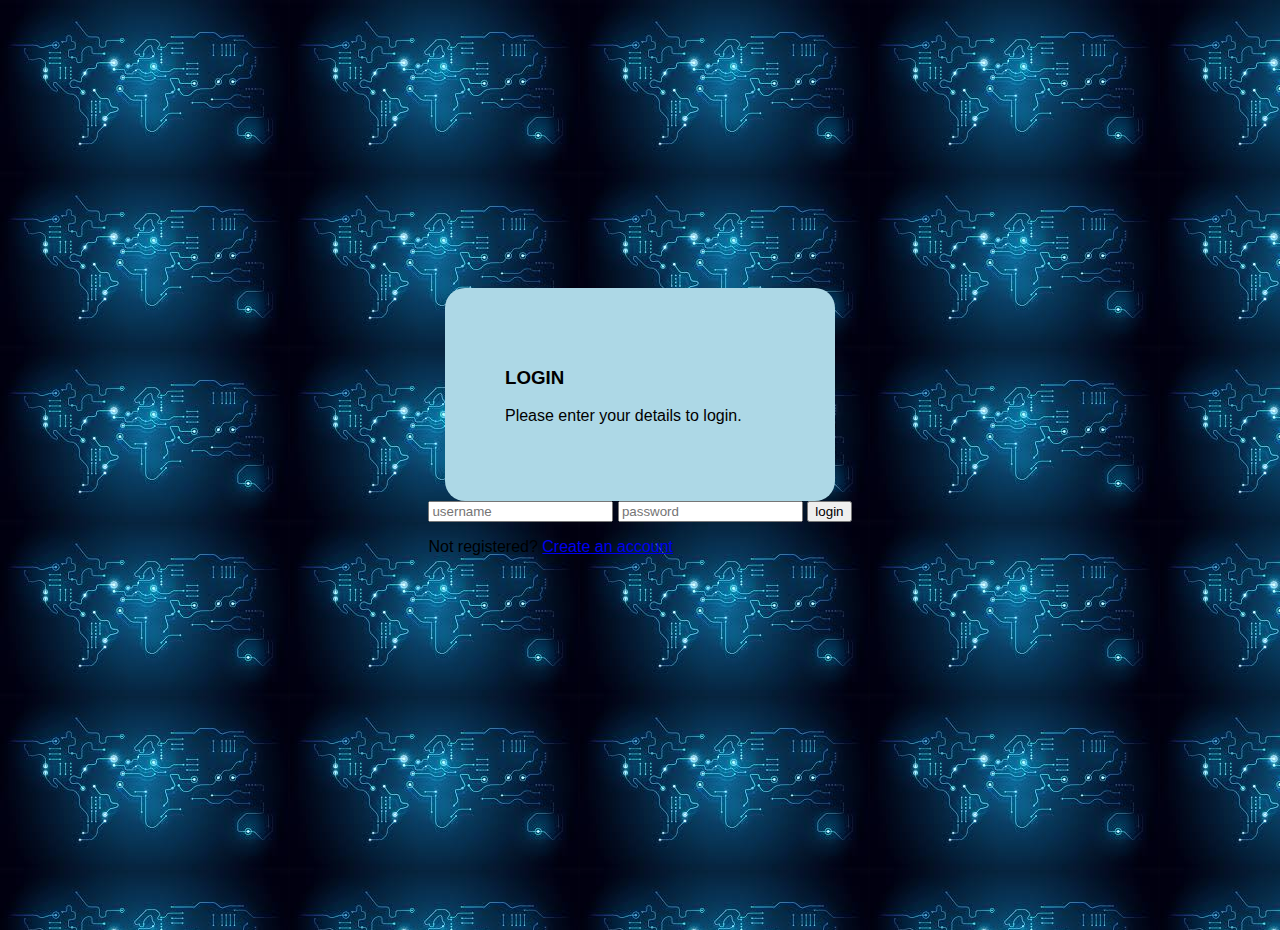
<file: Login.html>
<!DOCTYPE html>
<html>
<head>
<link rel="stylesheet" href="stylerz.css">
<title> IT World </title>
</head>
<body>
    <div class="login-page">
      <div class="form">
        <div class="login">
          <div class="login-header">
            <h3>LOGIN</h3>
            <p>Please enter your details to login.</p>
          </div>
        </div>
        <form class="login-form">
          <input type="text" placeholder="username"/>
          <input type="password" placeholder="password"/>
          <button>login</button>
          <p class="message">Not registered? <a href="#">Create an account</a></p>
        </form>
      </div>
    </div>
</body>
</html>
</file>
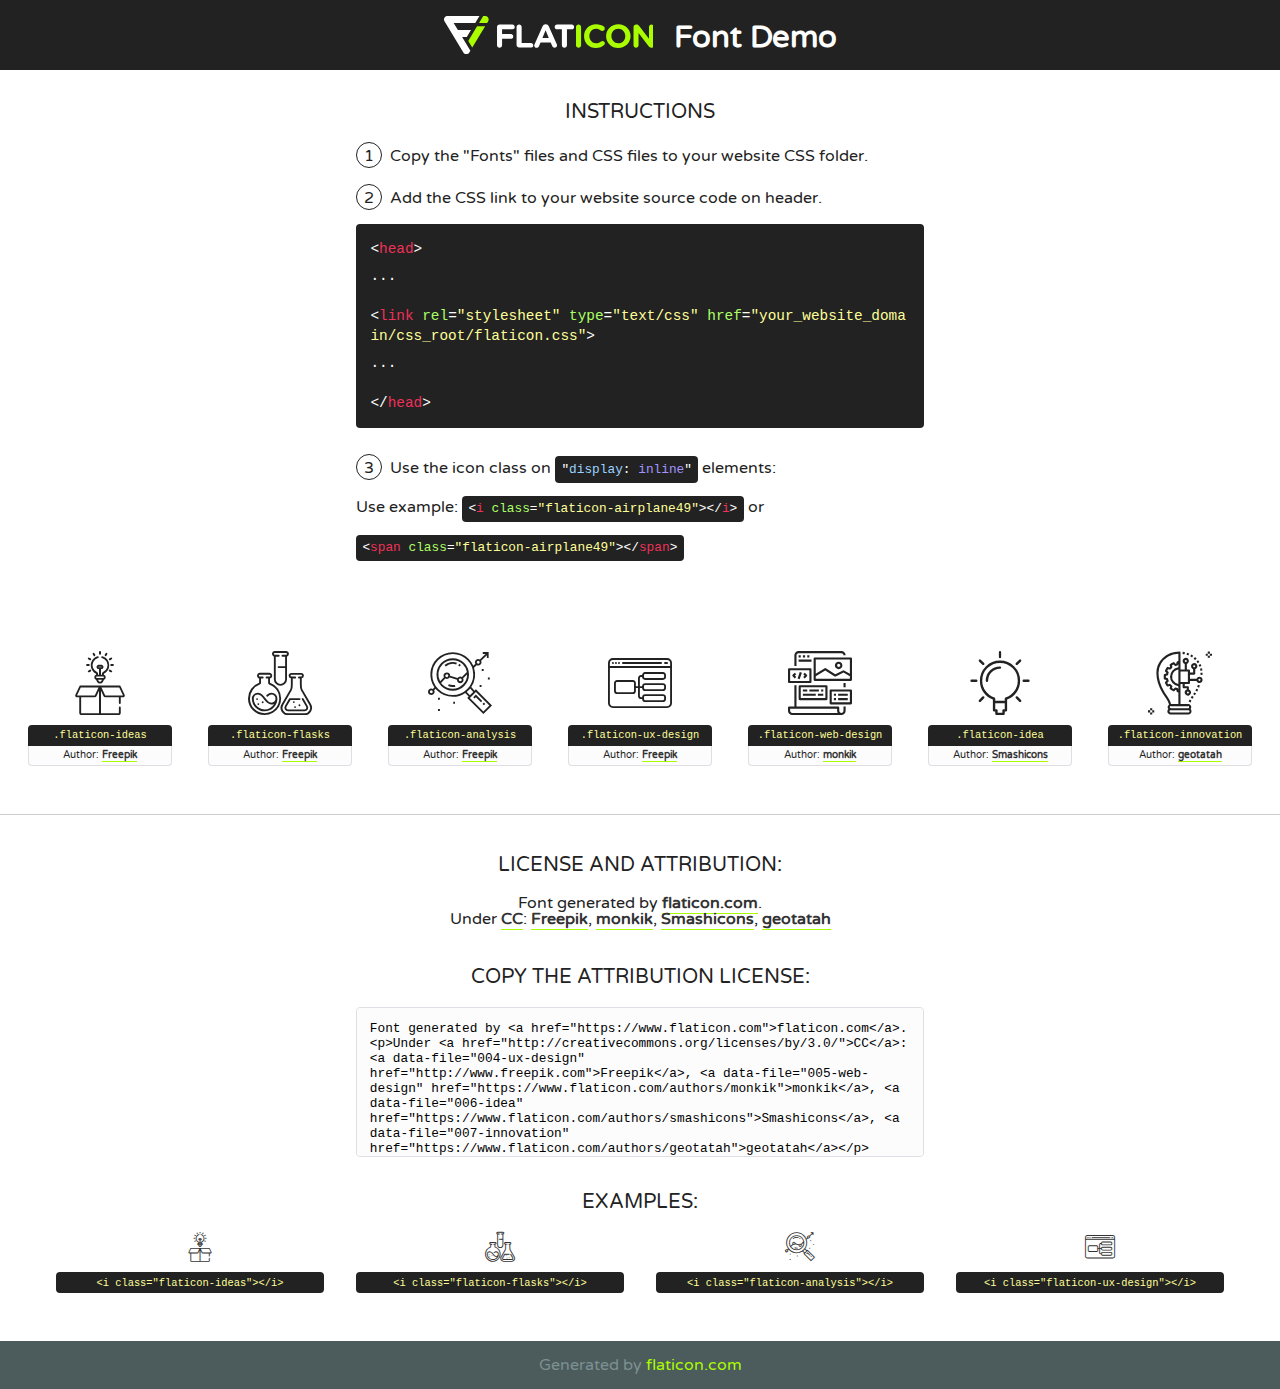
<file: fonts/flaticon/font/flaticon.html>
<!DOCTYPE html>
<!--
  Flaticon icon font: Flaticon
  Creation date: 20/03/2019 02:18
-->
<html>
<!DOCTYPE html>
<html>

<head>
    <title>Flaticon WebFont</title>
    <link href="http://fonts.googleapis.com/css?family=Varela+Round" rel="stylesheet" type="text/css" />
    <link rel="stylesheet" type="text/css" href="flaticon.css">
    <meta charset="UTF-8">
    <style>
    html, body, div, span, applet, object, iframe,
    h1, h2, h3, h4, h5, h6, p, blockquote, pre,
    a, abbr, acronym, address, big, cite, code,
    del, dfn, em, img, ins, kbd, q, s, samp,
    small, strike, strong, sub, sup, tt, var,
    b, u, i, center,
    dl, dt, dd, ol, ul, li,
    fieldset, form, label, legend,
    table, caption, tbody, tfoot, thead, tr, th, td,
    article, aside, canvas, details, embed, 
    figure, figcaption, footer, header, hgroup, 
    menu, nav, output, ruby, section, summary,
    time, mark, audio, video {
        margin: 0;
        padding: 0;
        border: 0;
        font-size: 100%;
        font: inherit;
        vertical-align: baseline;
    }
    /* HTML5 display-role reset for older browsers */
    article, aside, details, figcaption, figure, 
    footer, header, hgroup, menu, nav, section {
        display: block;
    }
    body {
        line-height: 1;
    }
    ol, ul {
        list-style: none;
    }
    blockquote, q {
        quotes: none;
    }
    blockquote:before, blockquote:after,
    q:before, q:after {
        content: '';
        content: none;
    }
    table {
        border-collapse: collapse;
        border-spacing: 0;
    }
    body {
        font-family: 'Varela Round', Helvetica, Arial, sans-serif;
        font-size: 16px;
        color: #222;
    }
    a {
        color: #333;
        border-bottom: 1px solid #a9fd00;
        font-weight: bold;
        text-decoration: none;
    }
    * {
        -moz-box-sizing: border-box;
        -webkit-box-sizing: border-box;
        box-sizing: border-box;
        margin: 0;
        padding: 0;
    }
    [class^="flaticon-"]:before, [class*=" flaticon-"]:before, [class^="flaticon-"]:after, [class*=" flaticon-"]:after {
        font-family: Flaticon;
        font-size: 30px;
        font-style: normal;
        margin-left: 20px;
        color: #333;
    }
    .wrapper {
        max-width: 600px;
        margin: auto;
        padding: 0 1em;
    }
    .title {
        font-size: 1.25em;
        text-align: center;
        margin-bottom: 1em;
        text-transform: uppercase;
    }
    header {
        text-align: center;
        background-color: #222;
        color: #fff;
        padding: 1em;
    }
    header .logo {
        width: 210px;
        height: 38px;
        display: inline-block;
        vertical-align: middle;
        margin-right: 1em;
        border: none;
    }
    header strong {
        font-size: 1.95em;
        font-weight: bold;
        vertical-align: middle;
        margin-top: 5px;
        display: inline-block;
    }
    .demo {
        margin: 2em auto;
        line-height: 1.25em;
    }
    .demo ul li {
        margin-bottom: 1em;
    }
    .demo ul li .num {
        color: #222;
        border-radius: 20px;
        display: inline-block;
        width: 26px;
        padding: 3px;
        height: 26px;
        text-align: center;
        margin-right: 0.5em;
        border: 1px solid #222;
    }
    .demo ul li code {
        background-color: #222;
        border-radius: 4px;
        padding: 0.25em 0.5em;
        display: inline-block;
        color: #fff;
        font-family: Consolas,Monaco,Lucida Console,Liberation Mono,DejaVu Sans Mono,Bitstream Vera Sans Mono,Courier New, monospace;
        font-weight: lighter;
        margin-top: 1em;
        font-size: 0.8em;
        word-break: break-all;
    }
    .demo ul li code.big {
        padding: 1em;
        font-size: 0.9em;
    }
    .demo ul li code .red {
        color: #EF3159;
    }
    .demo ul li code .green {
        color: #ACFF65;
    }
    .demo ul li code .yellow {
        color: #FFFF99;
    }
    .demo ul li code .blue {
        color: #99D3FF;
    }
    .demo ul li code .purple {
        color: #A295FF;
    }
    .demo ul li code .dots {
        margin-top: 0.5em;
        display: block;
    }
    #glyphs {
        border-bottom: 1px solid #ccc;
        padding: 2em 0;
        text-align: center;
    }
    .glyph {
        display: inline-block;
        width: 9em;
        margin: 1em;
        text-align: center;
        vertical-align: top;
        background: #FFF;
    }
    .glyph .glyph-icon {
        padding: 10px;
        display: block;
        font-family:"Flaticon";
        font-size: 64px;
        line-height: 1;
    }
    .glyph .glyph-icon:before {
        font-size: 64px;
        color: #222;
        margin-left: 0;
    }
    .class-name {
        font-size: 0.65em;
        background-color: #222;
        color: #fff;
        border-radius: 4px 4px 0 0;
        padding: 0.5em;
        color: #FFFF99;
        font-family: Consolas,Monaco,Lucida Console,Liberation Mono,DejaVu Sans Mono,Bitstream Vera Sans Mono,Courier New, monospace;
    }
    .author-name {
        font-size: 0.6em;
        background-color: #fcfcfd;
        border: 1px solid #DEDEE4;
        border-top: 0;
        border-radius: 0 0 4px 4px;
        padding: 0.5em;
    }
    .class-name:last-child {
        font-size: 10px;
        color:#888;
    }
    .class-name:last-child a {
        font-size: 10px;
        color:#555;
    }
    .class-name:last-child a:hover {
        color:#a9fd00;
    }
    .glyph > input {
        display: block;
        width: 100px;
        margin: 5px auto;
        text-align: center;
        font-size: 12px;
        cursor: text;
    }
    .glyph > input.icon-input {
        font-family:"Flaticon";
        font-size: 16px;
        margin-bottom: 10px;
    }
    .attribution .title {
        margin-top: 2em;
    }
    .attribution textarea {
        background-color: #fcfcfd;
        padding: 1em;
        border: none;
        box-shadow: none;
        border: 1px solid #DEDEE4;
        border-radius: 4px;
        resize: none;
        width: 100%;
        height: 150px;
        font-size: 0.8em;
        font-family: Consolas,Monaco,Lucida Console,Liberation Mono,DejaVu Sans Mono,Bitstream Vera Sans Mono,Courier New, monospace;
        -webkit-appearance: none;
    }
    .iconsuse {
        margin: 2em auto;
        text-align: center;
        max-width: 1200px;
    }
    .iconsuse:after {
        content: '';
        display: table;
        clear: both;
    }
    .iconsuse .image {
        float: left;
        width: 25%;
        padding: 0 1em;
    }
    .iconsuse .image p {
        margin-bottom: 1em;
    }
    .iconsuse .image span {
        display: block;
        font-size: 0.65em;
        background-color: #222;
        color: #fff;
        border-radius: 4px;
        padding: 0.5em;
        color: #FFFF99;
        margin-top: 1em;
        font-family: Consolas,Monaco,Lucida Console,Liberation Mono,DejaVu Sans Mono,Bitstream Vera Sans Mono,Courier New, monospace;
    }
    #footer {
        text-align: center;
        background-color: #4C5B5C;
        color: #7c9192;
        padding: 1em;
    }
    #footer a {
        border: none;
        color: #a9fd00;
        font-weight: normal;
    }
    @media (max-width: 960px) {
        .iconsuse .image {
            width: 50%;
        }
    }
    @media (max-width: 560px) {
        .iconsuse .image {
            width: 100%;
        }
    }
    </style>
</head>

<body class="characters-off">

    <header>
        <a href="https://www.flaticon.com" target="_blank" class="logo">
            <svg version="1.1" xmlns="http://www.w3.org/2000/svg" xmlns:xlink="http://www.w3.org/1999/xlink" xmlns:a="http://ns.adobe.com/AdobeSVGViewerExtensions/3.0/" viewBox="0 0 560.875 102.036" enable-background="new 0 0 560.875 102.036" xml:space="preserve">
                <defs>
                </defs>
                <g>
                    <g class="letters">
                        <path fill="#ffffff" d="M141.596,29.675c0-3.777,2.985-6.767,6.764-6.767h34.438c3.426,0,6.15,2.728,6.15,6.15
                        c0,3.43-2.724,6.149-6.15,6.149h-27.674v13.091h23.719c3.429,0,6.151,2.724,6.151,6.15c0,3.43-2.723,6.149-6.151,6.149h-23.719
                        v17.574c0,3.773-2.986,6.761-6.764,6.761c-3.779,0-6.764-2.989-6.764-6.761V29.675z"></path>
                        <path fill="#ffffff" d="M193.844,29.149c0-3.781,2.985-6.767,6.764-6.767c3.776,0,6.763,2.985,6.763,6.767v42.957h25.039
                        c3.426,0,6.149,2.726,6.149,6.153c0,3.425-2.723,6.15-6.149,6.15h-31.802c-3.779,0-6.764-2.986-6.764-6.768V29.149z"></path>
                        <path fill="#ffffff" d="M241.891,75.71l21.438-48.407c1.492-3.341,4.215-5.357,7.906-5.357h0.792
                        c3.686,0,6.323,2.017,7.815,5.357l21.439,48.407c0.436,0.967,0.701,1.845,0.701,2.723c0,3.602-2.809,6.501-6.414,6.501
                        c-3.161,0-5.269-1.845-6.499-4.655l-4.132-9.661h-27.059l-4.301,10.102c-1.144,2.631-3.426,4.214-6.237,4.214
                        c-3.517,0-6.24-2.81-6.24-6.325C241.1,77.64,241.451,76.677,241.891,75.71z M279.932,58.666l-8.521-20.297l-8.526,20.297H279.932
                        z"></path>
                        <path fill="#ffffff" d="M314.864,35.387H301.86c-3.429,0-6.239-2.813-6.239-6.238c0-3.429,2.811-6.24,6.239-6.24h39.533
                        c3.426,0,6.237,2.811,6.237,6.24c0,3.425-2.811,6.238-6.237,6.238h-13.001v42.785c0,3.773-2.99,6.761-6.764,6.761
                        c-3.779,0-6.764-2.989-6.764-6.761V35.387z"></path>
                        <path fill="#A9FD00" d="M352.615,29.149c0-3.781,2.985-6.767,6.767-6.767c3.774,0,6.761,2.985,6.761,6.767v49.024
                        c0,3.773-2.987,6.761-6.761,6.761c-3.781,0-6.767-2.989-6.767-6.761V29.149z"></path>
                        <path fill="#A9FD00" d="M374.132,53.836v-0.179c0-17.481,13.178-31.801,32.065-31.801c9.22,0,15.459,2.458,20.557,6.238
                        c1.402,1.054,2.637,2.985,2.637,5.357c0,3.692-2.985,6.59-6.681,6.59c-1.845,0-3.071-0.702-4.044-1.319
                        c-3.776-2.813-7.729-4.393-12.562-4.393c-10.364,0-17.831,8.611-17.831,19.154v0.173c0,10.542,7.291,19.329,17.831,19.329
                        c5.715,0,9.492-1.756,13.359-4.834c1.049-0.874,2.458-1.491,4.039-1.491c3.429,0,6.325,2.813,6.325,6.236
                        c0,2.106-1.056,3.78-2.282,4.834c-5.539,4.834-12.036,7.733-21.878,7.733C387.572,85.464,374.132,71.493,374.132,53.836z"></path>
                        <path fill="#A9FD00" d="M433.009,53.836v-0.179c0-17.481,13.79-31.801,32.766-31.801c18.981,0,32.592,14.143,32.592,31.628v0.173
                        c0,17.483-13.785,31.807-32.769,31.807C446.625,85.464,433.009,71.32,433.009,53.836z M484.224,53.836v-0.179
                        c0-10.539-7.725-19.326-18.626-19.326c-10.893,0-18.449,8.611-18.449,19.154v0.173c0,10.542,7.73,19.329,18.626,19.329
                        C476.676,72.986,484.224,64.378,484.224,53.836z"></path>
                        <path fill="#A9FD00" d="M506.233,29.321c0-3.774,2.99-6.763,6.767-6.763h1.401c3.252,0,5.183,1.583,7.029,3.953l26.093,34.265
                        V29.059c0-3.692,2.99-6.677,6.681-6.677c3.683,0,6.671,2.985,6.671,6.677v48.934c0,3.78-2.987,6.765-6.764,6.765h-0.436
                        c-3.257,0-5.188-1.581-7.034-3.953l-27.056-35.492v32.944c0,3.687-2.985,6.676-6.678,6.676c-3.683,0-6.673-2.989-6.673-6.676
                        V29.321z"></path>
                    </g>
                    <g class="insignia">
                        <path fill="#ffffff" d="M48.372,56.137h12.517l11.156-18.537H37.186L25.688,18.539h57.825L94.668,0H9.271
                        C5.925,0,2.842,1.801,1.198,4.716c-1.644,2.907-1.593,6.482,0.134,9.343l50.38,83.501c1.678,2.781,4.689,4.476,7.938,4.476
                        c3.246,0,6.257-1.695,7.935-4.476l2.898-4.804L48.372,56.137z"></path>
                        <g class="i">
                            <path fill="#A9FD00" d="M93.575,18.539h0.031v0.004l21.652,0.004l2.705-4.488c1.727-2.861,1.778-6.436,0.133-9.343
                            C116.454,1.801,113.371,0,110.026,0h-5.294L93.575,18.539z"></path>
                            <polygon fill="#A9FD00" points="88.291,27.356 64.725,66.486 75.519,84.404 109.942,27.356"></polygon>
                        </g>
                    </g>
                </g>
            </svg>
        </a>
        <strong>Font Demo</strong>
    </header>


    <section class="demo wrapper">

        <p class="title">Instructions</p>

        <ul>
            <li>
                <span class="num">1</span>Copy the "Fonts" files and CSS files to your website CSS folder.
            </li>
            <li>
                <span class="num">2</span>Add the CSS link to your website source code on header.
                <code class="big">
                    &lt;<span class="red">head</span>&gt;
                    <br/><span class="dots">...</span>
                    <br/>&lt;<span class="red">link</span> <span class="green">rel</span>=<span class="yellow">"stylesheet"</span> <span class="green">type</span>=<span class="yellow">"text/css"</span> <span class="green">href</span>=<span class="yellow">"your_website_domain/css_root/flaticon.css"</span>&gt;
                    <br/><span class="dots">...</span>
                    <br/>&lt;/<span class="red">head</span>&gt;
                </code>
            </li>

            <li>
                <p>
                    <span class="num">3</span>Use the icon class on <code>"<span class="blue">display</span>:<span class="purple"> inline</span>"</code> elements:
                    <br />
                    Use example: <code>&lt;<span class="red">i</span> <span class="green">class</span>=<span class="yellow">&quot;flaticon-airplane49&quot;</span>&gt;&lt;/<span class="red">i</span>&gt;</code> or <code>&lt;<span class="red">span</span> <span class="green">class</span>=<span class="yellow">&quot;flaticon-airplane49&quot;</span>&gt;&lt;/<span class="red">span</span>&gt;</code>
            </li>
        </ul>

    </section>




   <section id="glyphs">          
    
      
        <div class="glyph"><div class="glyph-icon flaticon-ideas"></div>
            <div class="class-name">.flaticon-ideas</div>
            <div class="author-name">Author: <a data-file="001-ideas" href="http://www.freepik.com">Freepik</a> </div> 
        </div>        
        
        <div class="glyph"><div class="glyph-icon flaticon-flasks"></div>
            <div class="class-name">.flaticon-flasks</div>
            <div class="author-name">Author: <a data-file="002-flasks" href="http://www.freepik.com">Freepik</a> </div> 
        </div>        
        
        <div class="glyph"><div class="glyph-icon flaticon-analysis"></div>
            <div class="class-name">.flaticon-analysis</div>
            <div class="author-name">Author: <a data-file="003-analysis" href="http://www.freepik.com">Freepik</a> </div> 
        </div>        
        
        <div class="glyph"><div class="glyph-icon flaticon-ux-design"></div>
            <div class="class-name">.flaticon-ux-design</div>
            <div class="author-name">Author: <a data-file="004-ux-design" href="http://www.freepik.com">Freepik</a> </div> 
        </div>        
        
        <div class="glyph"><div class="glyph-icon flaticon-web-design"></div>
            <div class="class-name">.flaticon-web-design</div>
            <div class="author-name">Author: <a data-file="005-web-design" href="https://www.flaticon.com/authors/monkik">monkik</a> </div> 
        </div>        
        
        <div class="glyph"><div class="glyph-icon flaticon-idea"></div>
            <div class="class-name">.flaticon-idea</div>
            <div class="author-name">Author: <a data-file="006-idea" href="https://www.flaticon.com/authors/smashicons">Smashicons</a> </div> 
        </div>        
        
        <div class="glyph"><div class="glyph-icon flaticon-innovation"></div>
            <div class="class-name">.flaticon-innovation</div>
            <div class="author-name">Author: <a data-file="007-innovation" href="https://www.flaticon.com/authors/geotatah">geotatah</a> </div> 
        </div>        
        

    </section>



    <section class="attribution wrapper"   style="text-align:center;">

      <div class="title">License and attribution:</div><div class="attrDiv">Font generated by <a href="https://www.flaticon.com">flaticon.com</a>. <div><p>Under <a href="http://creativecommons.org/licenses/by/3.0/">CC</a>: <a data-file="004-ux-design" href="http://www.freepik.com">Freepik</a>, <a data-file="005-web-design" href="https://www.flaticon.com/authors/monkik">monkik</a>, <a data-file="006-idea" href="https://www.flaticon.com/authors/smashicons">Smashicons</a>, <a data-file="007-innovation" href="https://www.flaticon.com/authors/geotatah">geotatah</a></p>  </div>
      </div>
      <div class="title">Copy the Attribution License:</div>

    <textarea onclick="this.focus();this.select();">Font generated by &lt;a href=&quot;https://www.flaticon.com&quot;&gt;flaticon.com&lt;/a&gt;. <p>Under <a href="http://creativecommons.org/licenses/by/3.0/">CC</a>: <a data-file="004-ux-design" href="http://www.freepik.com">Freepik</a>, <a data-file="005-web-design" href="https://www.flaticon.com/authors/monkik">monkik</a>, <a data-file="006-idea" href="https://www.flaticon.com/authors/smashicons">Smashicons</a>, <a data-file="007-innovation" href="https://www.flaticon.com/authors/geotatah">geotatah</a></p>  
     </textarea>

    </section>

    <section class="iconsuse">

          <div class="title">Examples:</div>            
             
            <div class="image">
                <p>
                    <i class="glyph-icon flaticon-ideas"></i> 
                    <span>&lt;i class=&quot;flaticon-ideas&quot;&gt;&lt;/i&gt;</span>
                </p>
            </div>
            
            <div class="image">
                <p>
                    <i class="glyph-icon flaticon-flasks"></i> 
                    <span>&lt;i class=&quot;flaticon-flasks&quot;&gt;&lt;/i&gt;</span>
                </p>
            </div>
            
            <div class="image">
                <p>
                    <i class="glyph-icon flaticon-analysis"></i> 
                    <span>&lt;i class=&quot;flaticon-analysis&quot;&gt;&lt;/i&gt;</span>
                </p>
            </div>
            
            <div class="image">
                <p>
                    <i class="glyph-icon flaticon-ux-design"></i> 
                    <span>&lt;i class=&quot;flaticon-ux-design&quot;&gt;&lt;/i&gt;</span>
                </p>
            </div>
                       
        </div>
                            
    </section>

<div id="footer">
    <div>Generated by <a href="https://www.flaticon.com">flaticon.com</a>
    </div>
</div>



</body>
</html>
</file>
<file: stylerz.css>
{
	box-sizing: border-box;
}

body 
{
	background-image:url("BG5.jpg");
	display: flex;
	justify-content: center;
	align-items: center;
	flex-direction: column;
	font-family: 'Montserrat', sans-serif;
	height: 100vh;
	margin: -20px 0 50px;
}
.login
{  
        Width: 270px;  
        Overflow: hidden;  
        Margin: auto;  
        Margin: 20 0 0 450px;  
        Padding: 60px;  
        Background: Lightblue;  
        Border-radius: 20px ;  
          
}  

h2
{
	text-align: center;
	color: #fff;
	padding:bottom;
}

.loginbox input[type="text"], input[type="username"];
{
     border: 2px solid #fff;
	 border-bottom: 1px solid #fff;
	 background: none;
	 outline:none;
	 height: 40px;
	 color: #fff;
	 font-size: 16px;
}
	
.loginbox input[type="text"], input[type="password"];
{
	 border: 2px solid #fff;
	 border-bottom: 1px solid #fff;
	 background:none;
	 outline: none;
	 height: 40px;
	 color: #fff;
	 font-size:16px;
}
.loginbox input[type="submit"] :hover
{
	 cursor: pointer;
	 background: #ffc107;
	 color: #000;
}
body
</file>
<file: fonts/flaticon/font/flaticon.css>
/*
  	Flaticon icon font: Flaticon
  	Creation date: 20/03/2019 02:18
  	*/

@font-face {
  font-family: "Flaticon";
  src: url("./Flaticon.eot");
  src: url("./Flaticon.eot?#iefix") format("embedded-opentype"),
       url("./Flaticon.woff2") format("woff2"),
       url("./Flaticon.woff") format("woff"),
       url("./Flaticon.ttf") format("truetype"),
       url("./Flaticon.svg#Flaticon") format("svg");
  font-weight: normal;
  font-style: normal;
}

@media screen and (-webkit-min-device-pixel-ratio:0) {
  @font-face {
    font-family: "Flaticon";
    src: url("./Flaticon.svg#Flaticon") format("svg");
  }
}

[class^="flaticon-"]:before, [class*=" flaticon-"]:before,
[class^="flaticon-"]:after, [class*=" flaticon-"]:after {   
  font-family: Flaticon;
        font-size: 20px;
font-style: normal;
margin-left: 20px;
}

.flaticon-ideas:before { content: "\f100"; }
.flaticon-flasks:before { content: "\f101"; }
.flaticon-analysis:before { content: "\f102"; }
.flaticon-ux-design:before { content: "\f103"; }
.flaticon-web-design:before { content: "\f104"; }
.flaticon-idea:before { content: "\f105"; }
.flaticon-innovation:before { content: "\f106"; }
</file>
